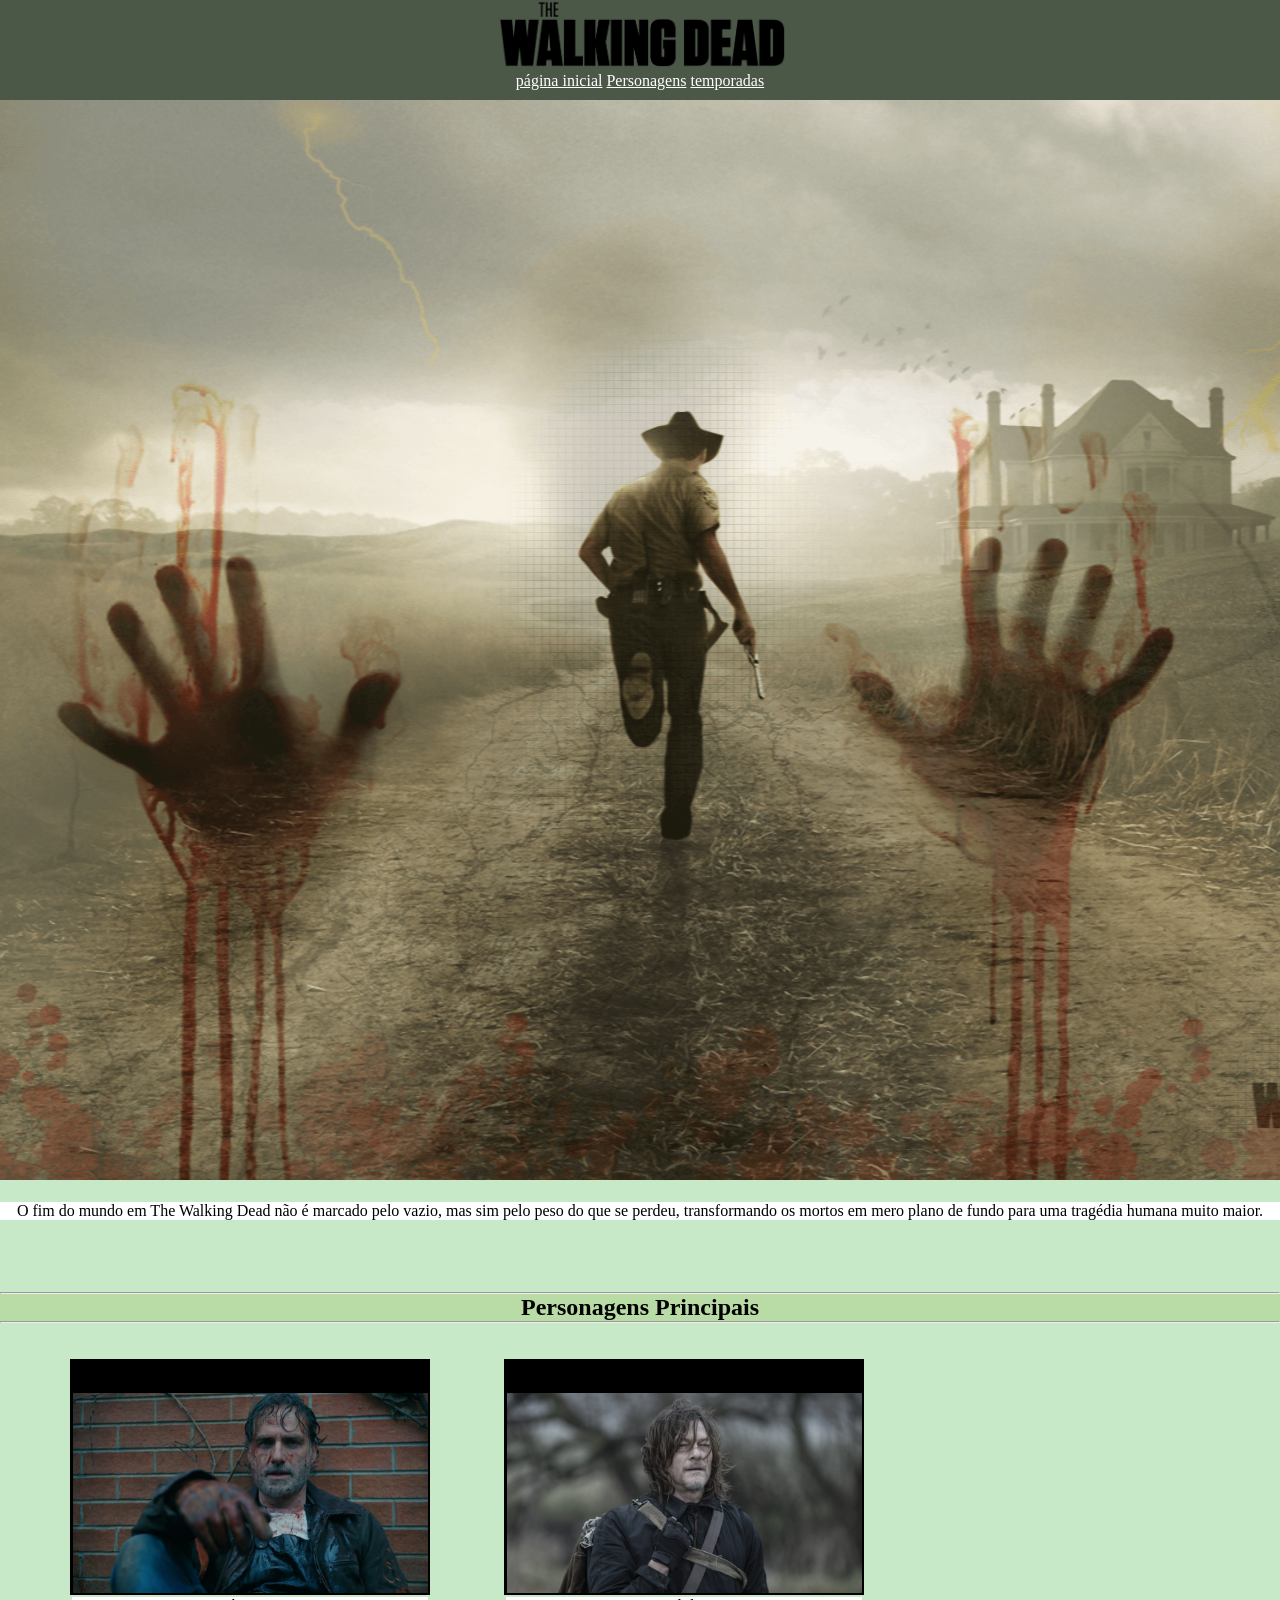
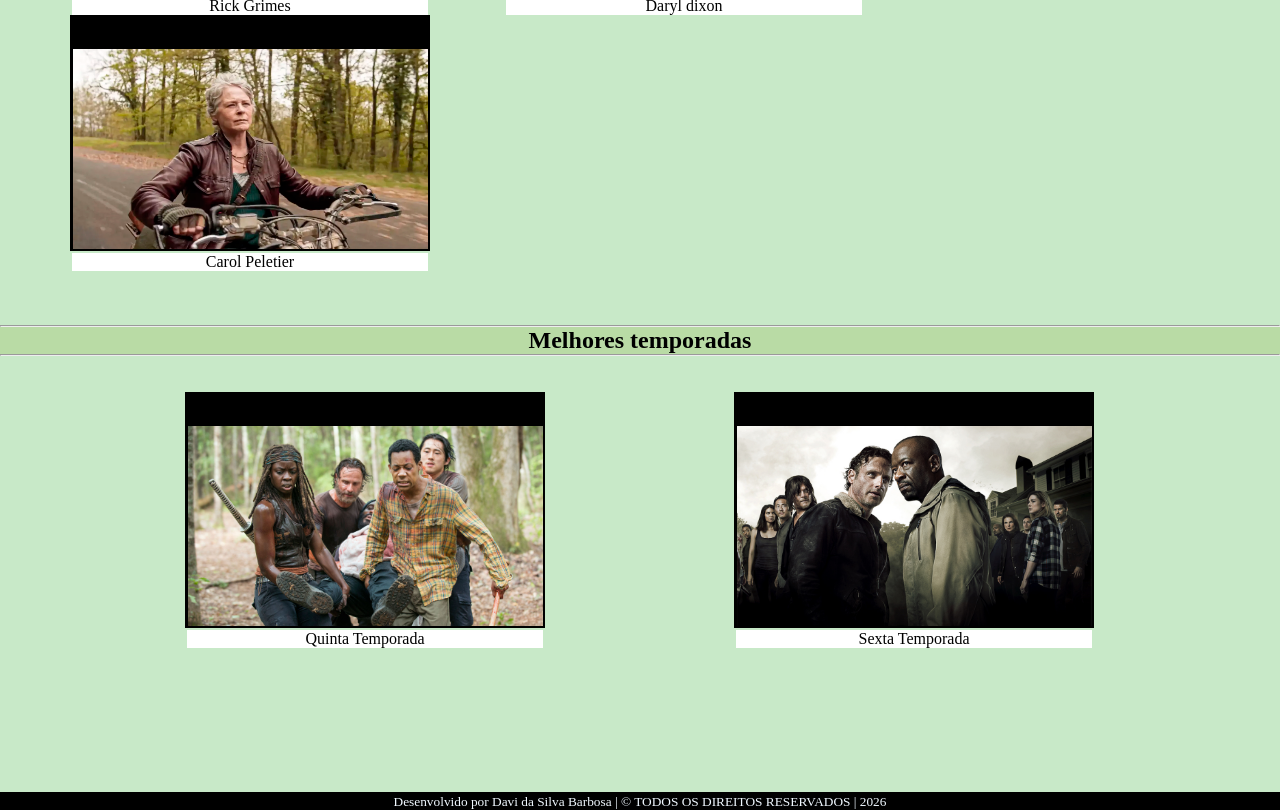
<file: index.html>
<!DOCTYPE html>
<html lang="pt-br">
<head>
    <meta charset="UTF-8">
    <meta name="viewport" content="width=device-width, initial-scale=1.0">
    <title>the-canva</title>
    <link rel="stylesheet" href="./style.css">
    

    
</head>
<body>
    <header> 
        <a href="index.html"></a>  
        <img src="./imagens/png de vdd.png" width="290px">
       <nav>
       
        <a href="./index.html"> página inicial</a>
        <a href="./personagens.html"> Personagens</a>
        <a href="./temporadas.html"> temporadas </a>
    </nav>
    </header>
    <main>
        <img src="./imagens/fundo 2.png" alt="homi correndo de fundo ">
        <section>
            <br> 
            <div class="definicao"> <p> O fim do mundo em The Walking Dead não é marcado pelo vazio, mas sim pelo peso do que se perdeu, transformando os mortos em mero plano de fundo para uma tragédia humana muito maior. </p> </div>
        </section>
        
    <br> <br> <br> <br>
    <h2> <hr>Personagens Principais<hr></h2>
    <br><br>

      <div class="caixa-personagens"> <img src="./imagens/rick.jpg" alt="rick" width="355px" height="200">
        <p>Rick Grimes</p>

      </div>

      <div class="caixa-personagens"> <img src="./imagens/DaryDixon.jpeg" alt="darly" width="355px" height="200"> <p>Daryl dixon</p>

      </div>

      <div class="caixa-personagens">  <img src="./imagens/carol.jpg" alt="carol" width="355px" height="200">
        <p>Carol Peletier</p>

      </div>  


 <br> <br> <br> <br>

    <h2> <hr>Melhores temporadas <hr></h2>
    <br><br>
  
      <div class="caixa-temporadas"> <img src="./imagens/quinta temp.jpg" alt="quinta-temporada" width="355px" height="200"> <p> Quinta Temporada</p>

         </div>

      <div class="caixa-temporadas"> <img src="./imagens/sexta.jpg"  alt="sexta-temporada" width="355px" height="200"> <p>   Sexta Temporada</p> <!--colocar tudo que for do conteudo dentro da caixa. facilita mais pae-->

      </div>     

    


      <br> <br> <br> <br> <br> <br> <br> <br> <br>
      <footer> <small>Desenvolvido por Davi da Silva Barbosa | © TODOS OS DIREITOS RESERVADOS |  2026 </small></footer>


    </main>
    
</body>
</html>
</file>
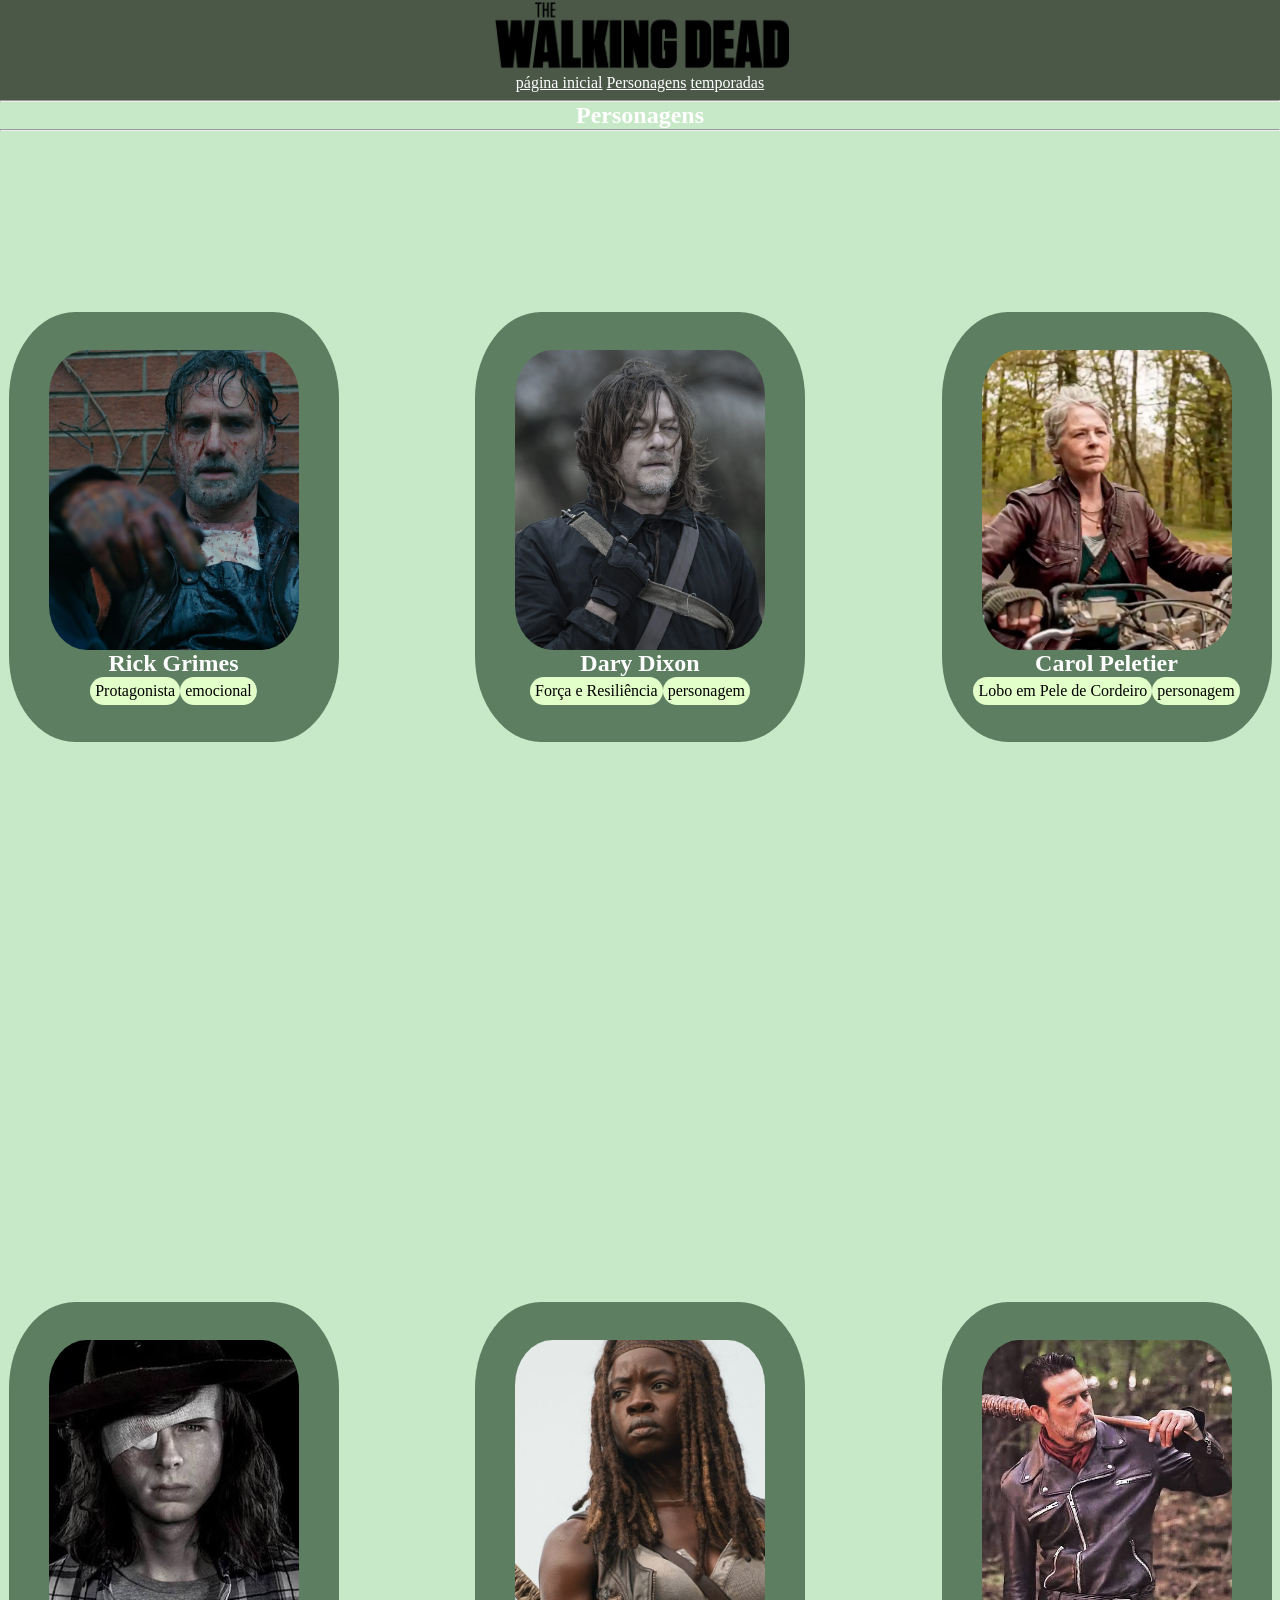
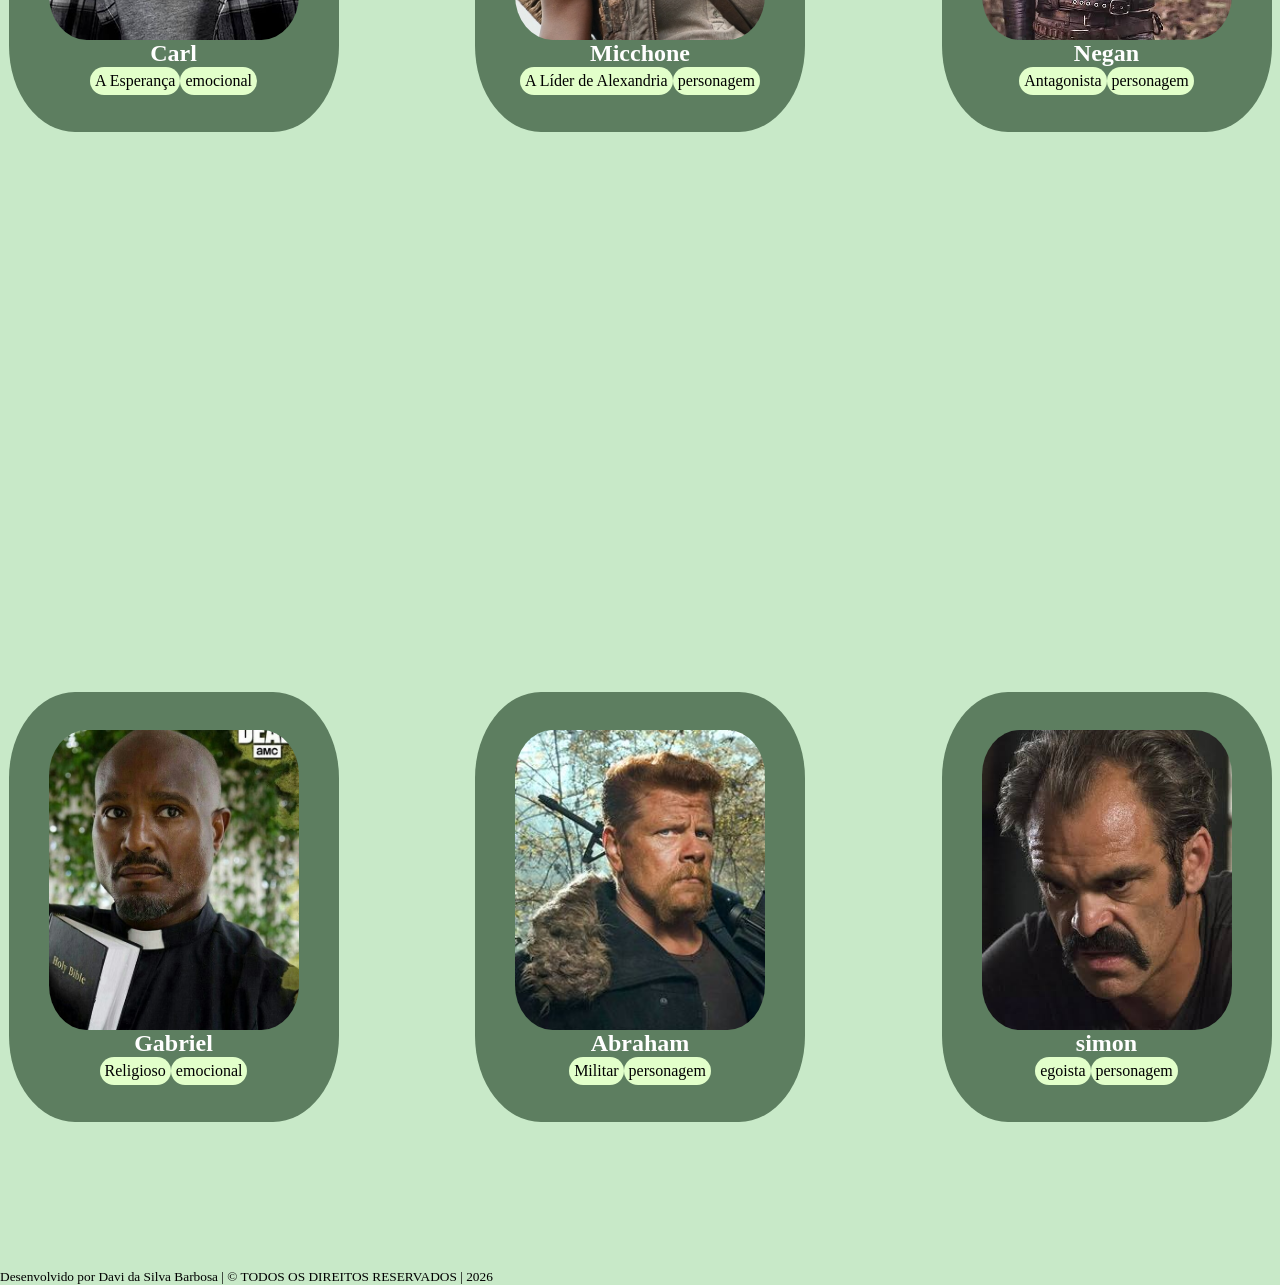
<file: personagens.html>
<!DOCTYPE html>
<html lang="pt-br">
<head>
    <meta charset="UTF-8">
    <meta name="viewport" content="width=device-width, initial-scale=1.0">
    <title>the-canva</title>
    <link rel="stylesheet" href="./personagens.css">
    

    
</head>
<body>
    <header> 
        <a href="index.html"></a>  
        <img src="./imagens/png de vdd.png"  id="logo" >
       <nav>
       
        <a href="./index.html"> página inicial</a>
        <a href="./personagens.html"> Personagens</a>
        <a href="./temporadas.html"> temporadas </a>
    </nav>
    </header>
<body>
    <main>
        <h2><hr>Personagens <hr></h2>
        <br> <br>
      
        <section class="container"> <!--primeira linha-->
        <article class="caixa-persona"> <img src="./imagens/rick.jpg"  class="img"> <h2>Rick Grimes</h2> 
            <div class="position"><p class="paragrafo"> Protagonista</p> <p class="paragrafo">emocional</p></div>
            
    
        </article>
    
        <article class="caixa-persona"> <img src="./imagens/DaryDixon.jpeg" class="img"   > <h2>Dary Dixon
        </h2>   <div class="position"><p class="paragrafo"> Força e Resiliência</p> <p class="paragrafo">personagem</p>
        </div.>
            
    
        </article>
    
          <article class="caixa-persona">  <img src="./imagens/carol.jpg" class="img"  ><h2>Carol Peletier</h2>
            <div class="position"><p class="paragrafo"> Lobo em Pele de Cordeiro</p> <p class="paragrafo">personagem</p>
                </div>
            
         
          </article>

                                      <!--segunda linha-->
          <article class="caixa-persona"> <img src="./imagens/carl.jpg"  class="img"> <h2>Carl</h2> 
            <div class="position"><p class="paragrafo">  A Esperança </p> <p class="paragrafo">emocional</p></div>
            
    
        </article>
    
        <article class="caixa-persona"> <img src="./imagens/michonne.jpg" class="img"   > <h2>Micchone
        </h2>   <div class="position"><p class="paragrafo"> A Líder de Alexandria </p> <p class="paragrafo">personagem</p>
        </div.>
            
    
        </article>
    

          <article class="caixa-persona">  <img src="./imagens/negan.jpg" class="img"  ><h2>Negan</h2>
            <div class="position"><p class="paragrafo"> Antagonista</p> <p class="paragrafo">personagem</p>
                </div>
          </article>
       


                       <!--terceira linha-->
        <article class="caixa-persona"> <img src="./imagens/gabriel.jpg"  class="img"> <h2>Gabriel</h2> 
            <div class="position"><p class="paragrafo"> Religioso</p> <p class="paragrafo">emocional</p></div>
            
    
        </article>
    
        <article class="caixa-persona"> <img src="./imagens/AbrahamFord.jpg" class="img"   > <h2>Abraham
        </h2>   <div class="position"><p class="paragrafo"> Militar
        </p> <p class="paragrafo">personagem</p>
        </div.>
            
    
        </article>
    
          <article class="caixa-persona">  <img src="./imagens/simon.jpg" class="img"  ><h2>simon</h2>
            <div class="position"><p class="paragrafo"> egoista</p> <p class="paragrafo">personagem</p>
                </div>
        </section>
        
        
   
       
        <footer> <small>Desenvolvido por Davi da Silva Barbosa | © TODOS OS DIREITOS RESERVADOS |  2026 </small></footer>
  
  







   

















    </main>

</body>
</html>
</file>
<file: style.css>
*{
    margin: 0%;
    padding: 0%;
}

nav{
    text-align: center;
    width: 100%;

}

body {
    background-color: rgb(200, 233, 200);
    background-image: none;
    
    width: 100%;
    background-repeat: no-repeat;
    
}

#logo{ /*comfig de logo*/
   
    width: 300px;
    text-align: center;
  


}

header{ /* configuração de cabeçalj*/
    width: 100%;
    text-align: center;
    background-color: rgb(75, 88, 72);
    height: 100px;

}

a{ /* linha de pagina inicial/ personagens / temporadas */
    display: inline-block;
   padding-left: 30;
   color: #ffffff;


}

.caixa-personagens {
    width: 356px;
    height: 200px;
    background-color: rgb(0, 0, 0);
    padding-top: 32px;
    border: 2px solid rgb(0, 0, 0);
    display: inline-block;
    margin-left: 70px;
    text-align: center;
}


.caixa-temporadas{
    width: 356px;
    height: 200px;
    background-color: rgb(0, 0, 0);
    padding-top: 32px;
    border: 2px solid rgb(0, 0, 0);
    display: inline-block;
    margin-left: 185px;
    text-align: center;
}



h2 { /* demarcação de mudança de pagina*/
    background-color: rgb(185, 219, 165);
    text-align: center ;


}


p {
    background-color: rgb(255, 255, 255);
    text-align: center;
}


footer {
    text-align: center;
    background-color: black;
    color: aliceblue;
}
</file>
<file: personagens.css>
*{
    margin: 0%;
    padding: 0%;
    
}

nav{
    text-align: center;
    width: 100%;

}

body {
    background-color: rgb(200, 233, 200);
    background-image: none;
    
    width: 100%;
    background-repeat: no-repeat;
    
}

#logo{ /*comfig de logo*/

    width: 300px;
    text-align: center;
}
  
header{ /* configuração de cabeçalj*/
    width: 100%;
    text-align: center; 
    background-color: rgb(75, 88, 72);
    height: 100px;

}

a{ /* linha de pagina inicial/ personagens / temporadas */
    display: inline-block;
   padding-left: 30;
   color: #ffffff;
}







.container{
    width: 100%;
    height: 300vh; /*altura*/
    background-color: hsl(185, 219, 165);
    border-radius: 50px;
    display: flex;
    flex-direction: row;
    border-radius: 5px;
    justify-content: space-evenly;
    align-items:center;
    gap: 10%;
    flex-wrap: wrap;
    box-shadow: 25px;
}

.caixa-persona{
    background-color: rgb(93, 126, 96);
    width: 330px;
    height: 430px;
    justify-content: center;
    flex-direction: column;
    border-radius: 20%;
    align-items: center;
    display: flex;
    flex-wrap: wrap;
   

}
   
.position{
    display: flex;
    flex-direction: row;

}

.paragrafo{
    background-color: #e2ffca;
    color: rgb(0, 0, 0);
    border-radius: 20px;
    padding: 5px;
    align-items: center;
    justify-content: center;
 
    
}



h2{
    text-align: center;
    color: #ffffff;
}



.img{

    object-fit: cover;
    width: 250px;
    height: 300px;
    border-radius: 15%;
 

}
</file>
